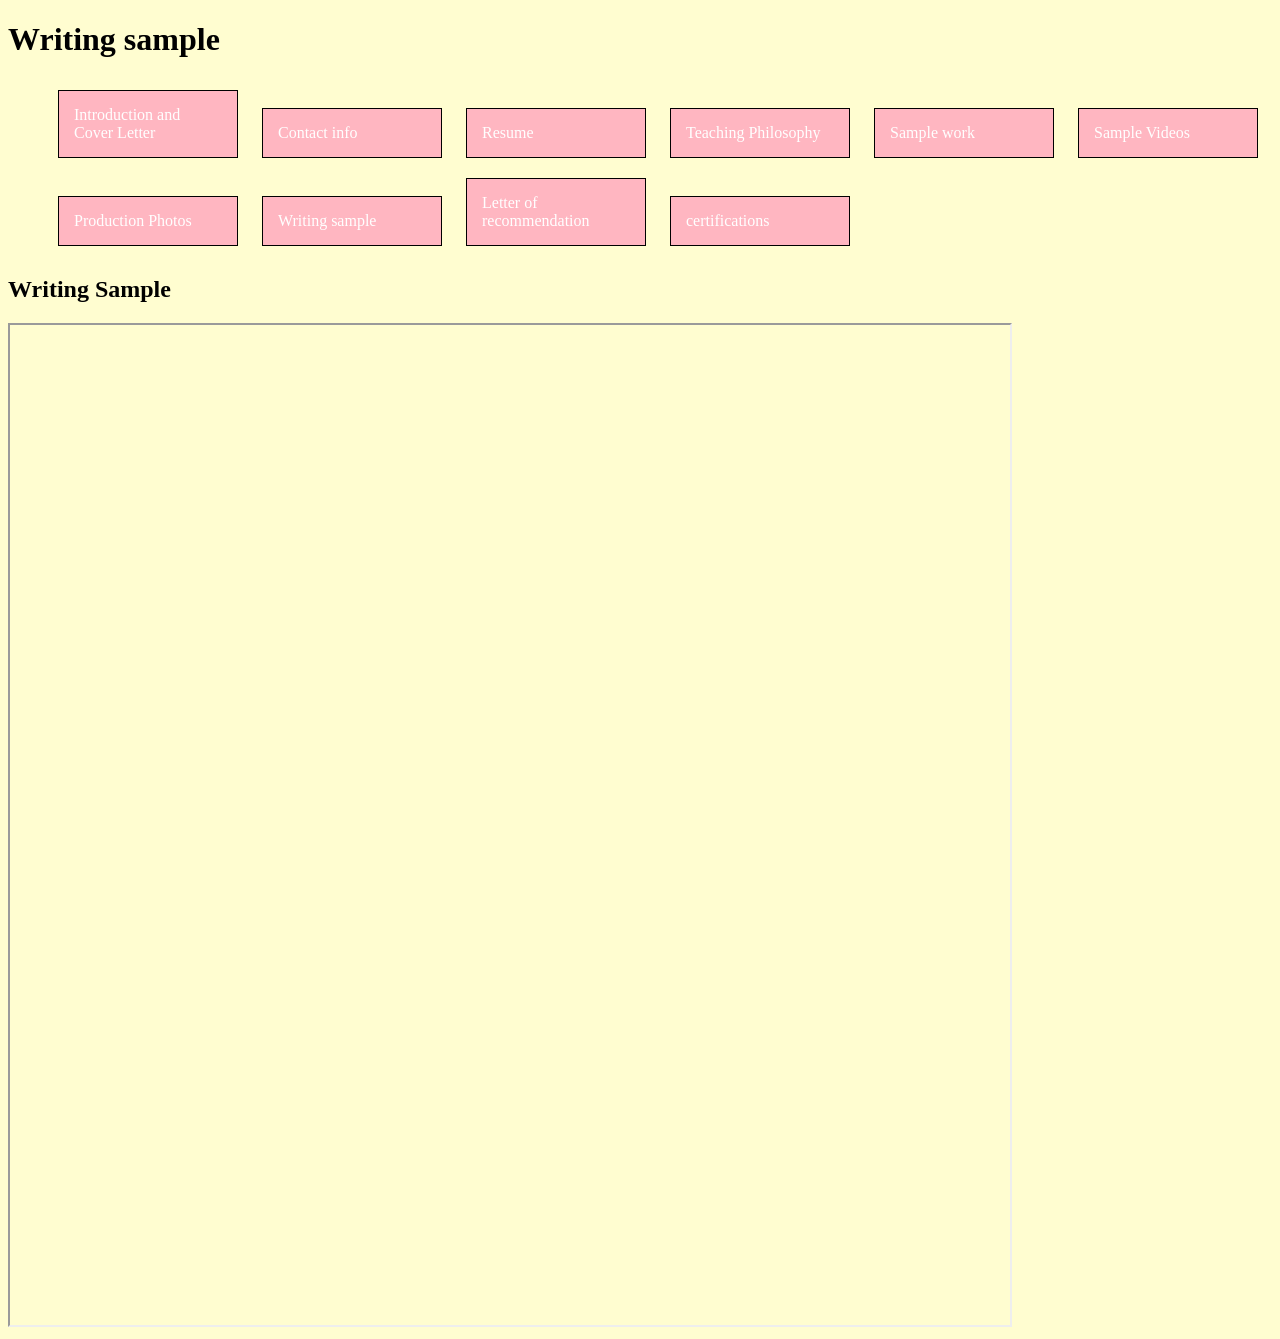
<file: portfolio10.html>
<!doctype html>
<html lang="en">

<head>
	<meta charset="UTF-8">
	<title>Theater Educator Professional Website</title>
	<link href="Blank1200px2.css" rel="stylesheet" type="text/css">
	<!-- add links to the <head>  -->
<link rel="preconnect" href="https://fonts.googleapis.com">
<link rel="preconnect" href="https://fonts.gstatic.com" crossorigin>
<link href="https://fonts.googleapis.com/css2?family=Creepster&display=swap" rel="stylesheet">




</head>



<body id="wrapper">
	<header>
		<h1>Writing sample</h1>
		<div>
			<nav>
				<ul>
					<li><a href="portfolio1.html">Introduction and Cover Letter</a></li>
					<li><a href="index.html">Contact info</a></li>
				    <li><a href="portfolio5.html">Resume</a></li>
					<li><a href="portfolio6.html">Teaching Philosophy</a></li>
					<li><a href="portfolio7.html">Sample work</a></li>
					<li><a href="portfolio8.html">Sample Videos</a></li>
					<li><a href="portfolio9.html">Production Photos</a></li>
					<li><a href="portfolio10.html">Writing sample</a></li>
					<li><a href="portfolio11.html">Letter of recommendation</a></li>
					<li><a href="portfolio12.html">certifications</a></li>
				</ul>
			</nav>
		</div>
	</header>
	<main id="Waymond">
		<h2>Writing Sample</h2>
		<iframe src="Writing Sample - Lighting Reflection.pdf" width="1000" height="1000"></iframe>
	</main>

	


</body>

</html>
</file>
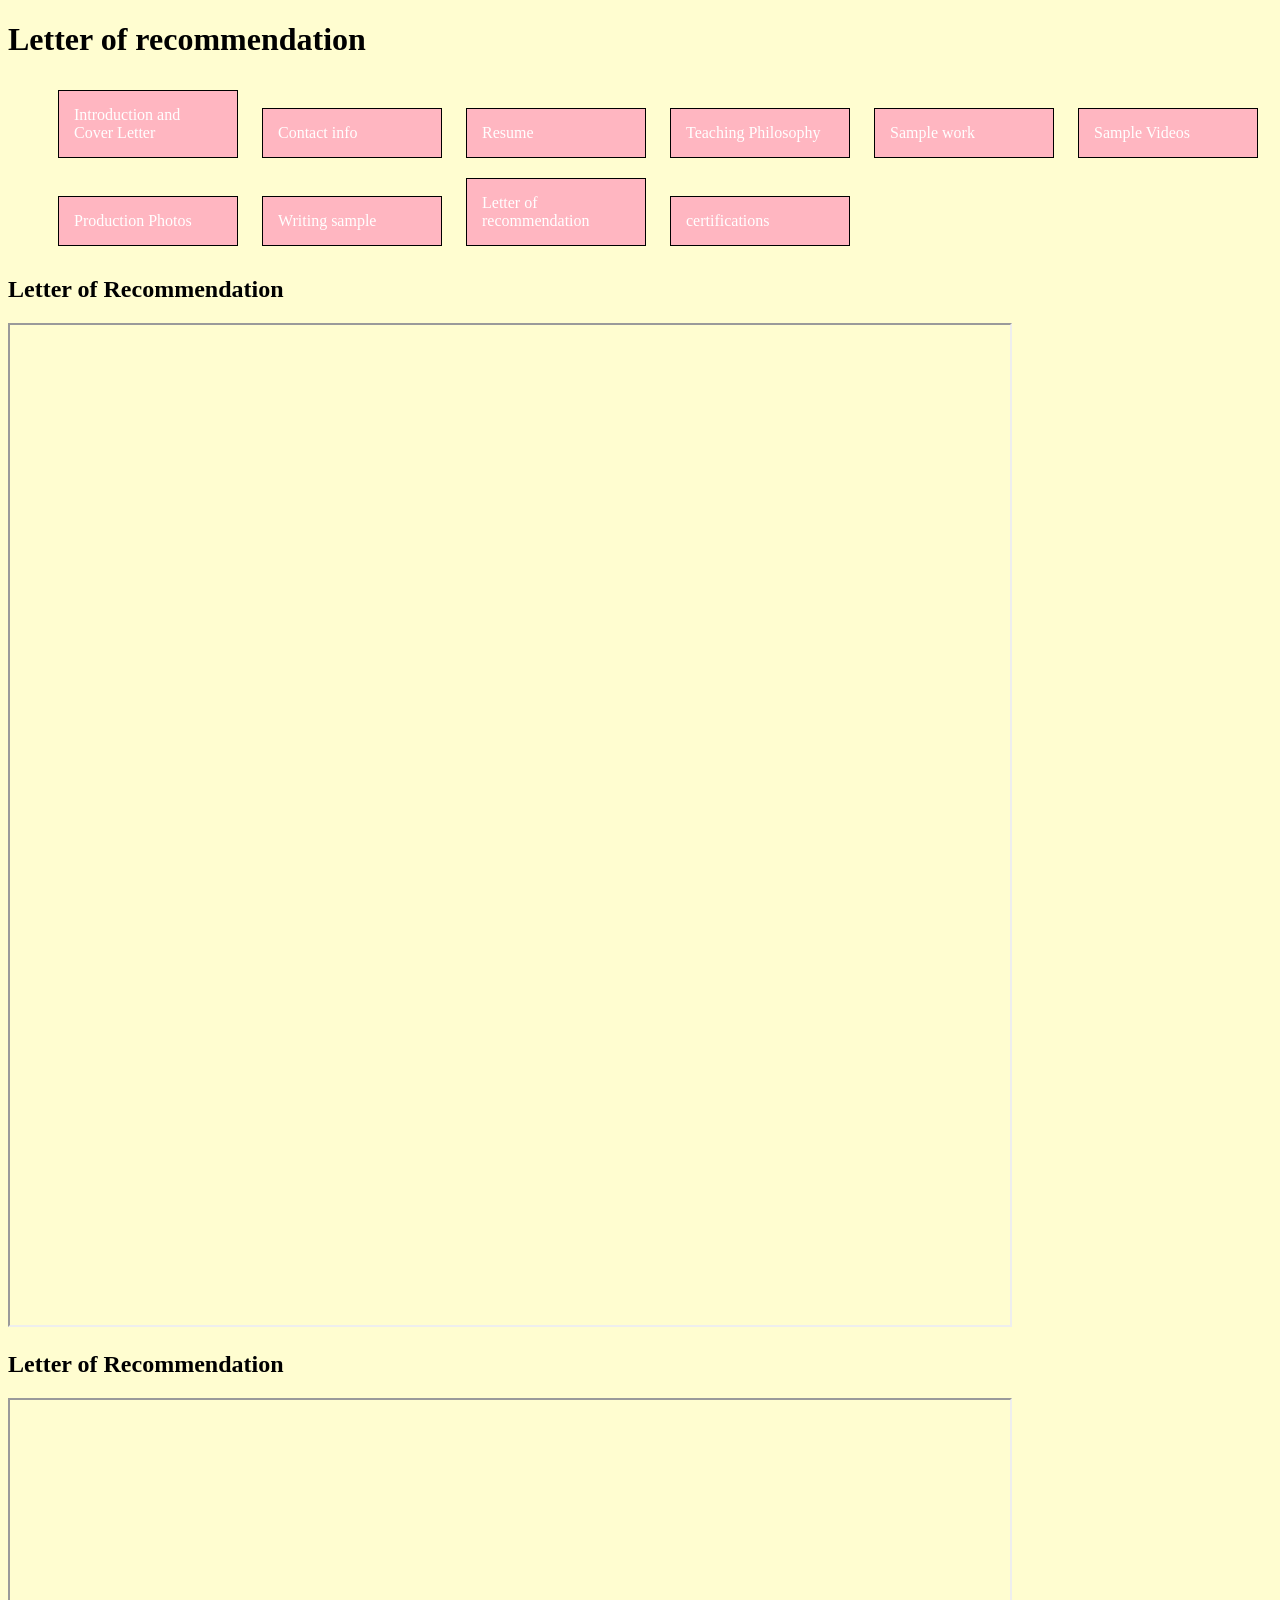
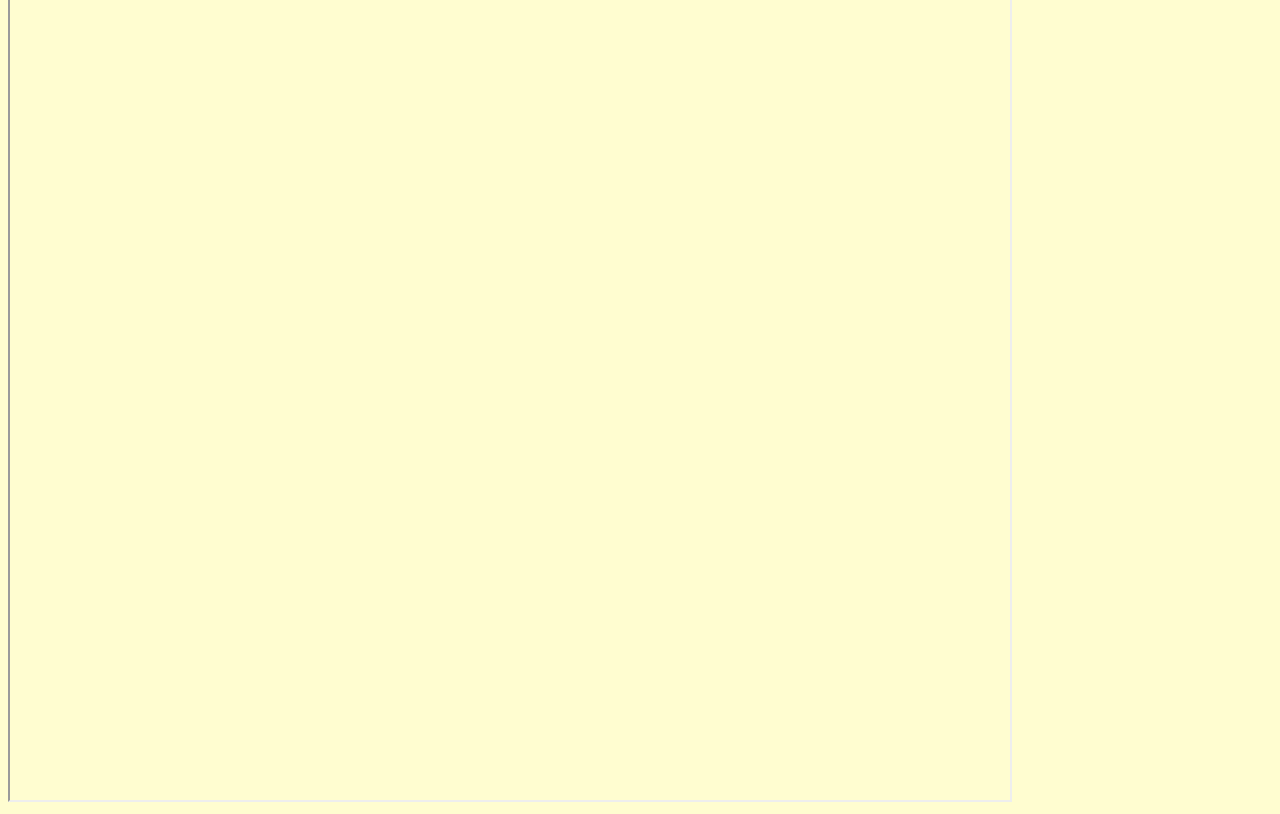
<file: portfolio11.html>
<!doctype html>
<html lang="en">

<head>
	<meta charset="UTF-8">
	<title>Theater Educator Professional Website</title>
	<link href="Blank1200px2.css" rel="stylesheet" type="text/css">
	<!-- add links to the <head>  -->
<link rel="preconnect" href="https://fonts.googleapis.com">
<link rel="preconnect" href="https://fonts.gstatic.com" crossorigin>
<link href="https://fonts.googleapis.com/css2?family=Creepster&display=swap" rel="stylesheet">




</head>



<body id="wrapper">
	<header>
		<h1>Letter of recommendation</h1>
		<div>
			<nav>
				<ul>
					<li><a href="portfolio1.html">Introduction and Cover Letter</a></li>
					<li><a href="index.html">Contact info</a></li>
				    <li><a href="portfolio5.html">Resume</a></li>
					<li><a href="portfolio6.html">Teaching Philosophy</a></li>
					<li><a href="portfolio7.html">Sample work</a></li>
					<li><a href="portfolio8.html">Sample Videos</a></li>
					<li><a href="portfolio9.html">Production Photos</a></li>
					<li><a href="portfolio10.html">Writing sample</a></li>
					<li><a href="portfolio11.html">Letter of recommendation</a></li>
					<li><a href="portfolio12.html">certifications</a></li>
				</ul>
			</nav>
		</div>

	</header>

	<main id="Waymond">
		<h2>Letter of Recommendation</h2>
		<iframe src="Addis Quiterio Rec Letter.docx (1).pdf" width="1000" height="1000"></iframe>
	</main>
	<main id="Waymond">
		<h2>Letter of Recommendation</h2>
		<iframe src="Quiterio Letter of Recommendation (1).pdf" width="1000" height="1000"></iframe>
	</main>


</body>

</html>
</file>
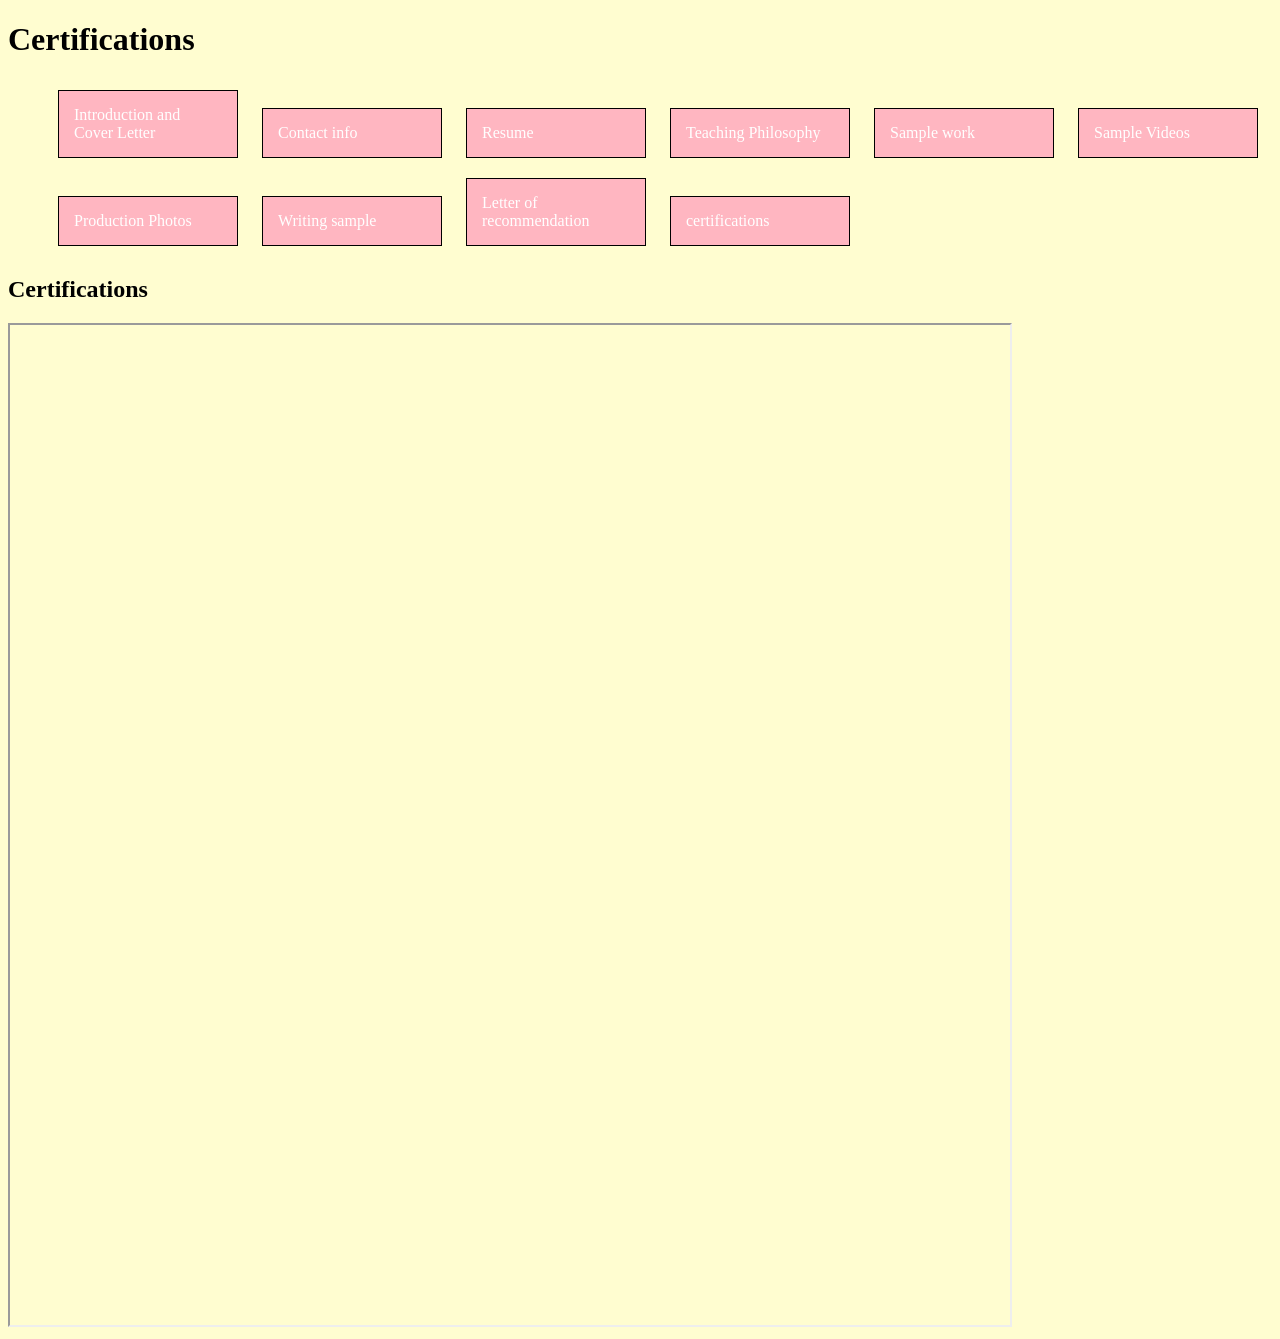
<file: portfolio12.html>
<!doctype html>
<html lang="en">

<head>
	<meta charset="UTF-8">
	<title>Theater Educator Professional Website</title>
		<link href="Blank1200px2.css" rel="stylesheet" type="text/css">
</head>

<body id="wrapper">
	<header>
		<h1>Certifications</h1>
		</header>



		<div>
			<nav>
				<ul>
					<li><a href="portfolio1.html">Introduction and Cover Letter</a></li>
					<li><a href="index.html">Contact info</a></li>
				    <li><a href="portfolio5.html">Resume</a></li>
					<li><a href="portfolio6.html">Teaching Philosophy</a></li>
					<li><a href="portfolio7.html">Sample work</a></li>
					<li><a href="portfolio8.html">Sample Videos</a></li>
					<li><a href="portfolio9.html">Production Photos</a></li>
					<li><a href="portfolio10.html">Writing sample</a></li>
					<li><a href="portfolio11.html">Letter of recommendation</a></li>
					<li><a href="portfolio12.html">certifications</a></li>

				</ul>
			</nav>
		</div>
		<main id="Waymond">
			<h2>Certifications</h2>
			<iframe src="Safe Zone Training.pdf" width="1000" height="1000"></iframe>
		</main>

</body>
</html>
</file>
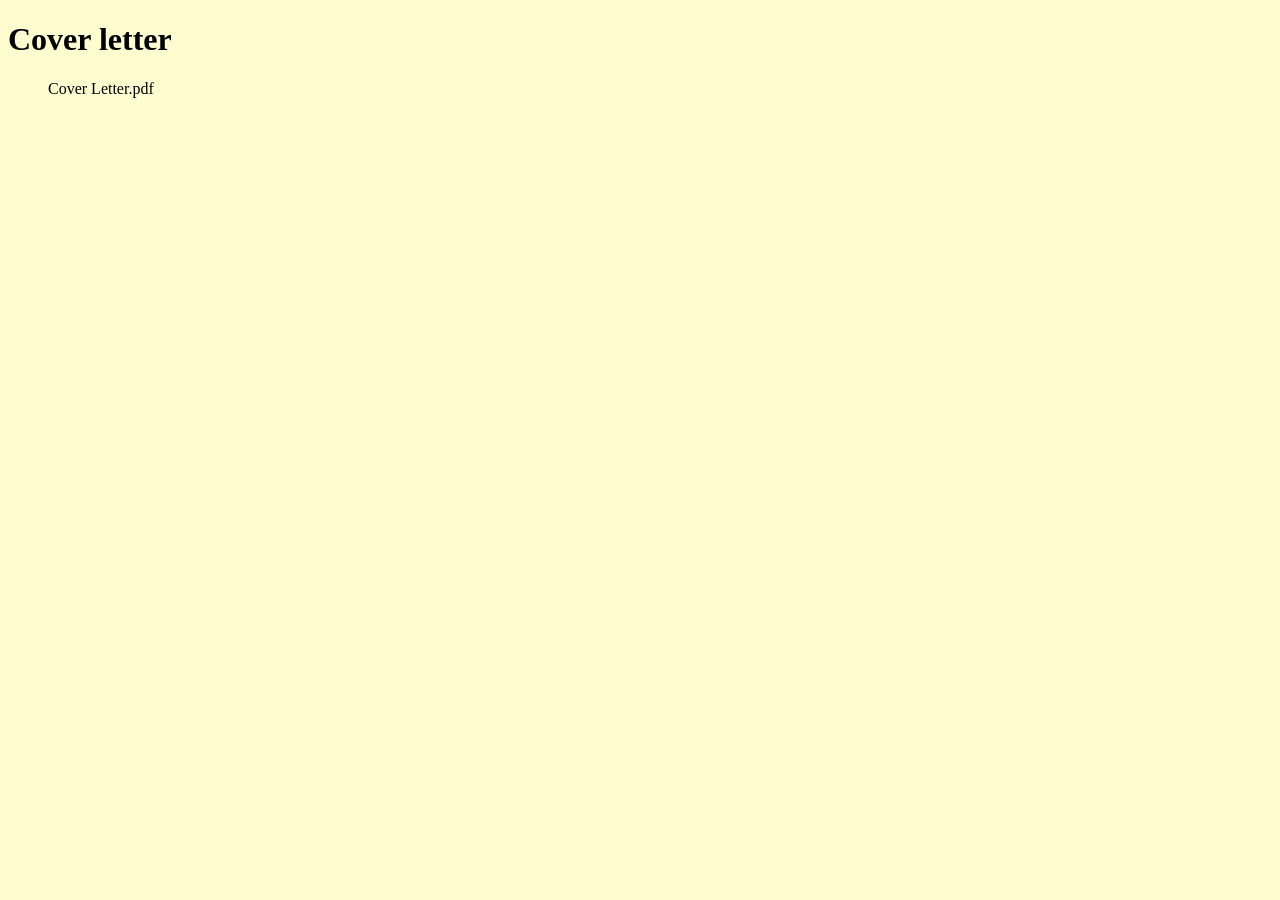
<file: portfolio2.html>
<!doctype html>
<html lang="en">

<head>
	<meta charset="UTF-8">
	<title>Theater Educator Professional Website</title>
		<link href="Blank1200px2.css" rel="stylesheet" type="text/css">
</head>

<body id="wrapper">
	<header>
		<h1>Cover letter</h1>
		</header>



		<div>
			<nav>
				<ul>
					Cover Letter.pdf
				</ul>
			</nav>
		</div>
	

</body>
</html>
</file>
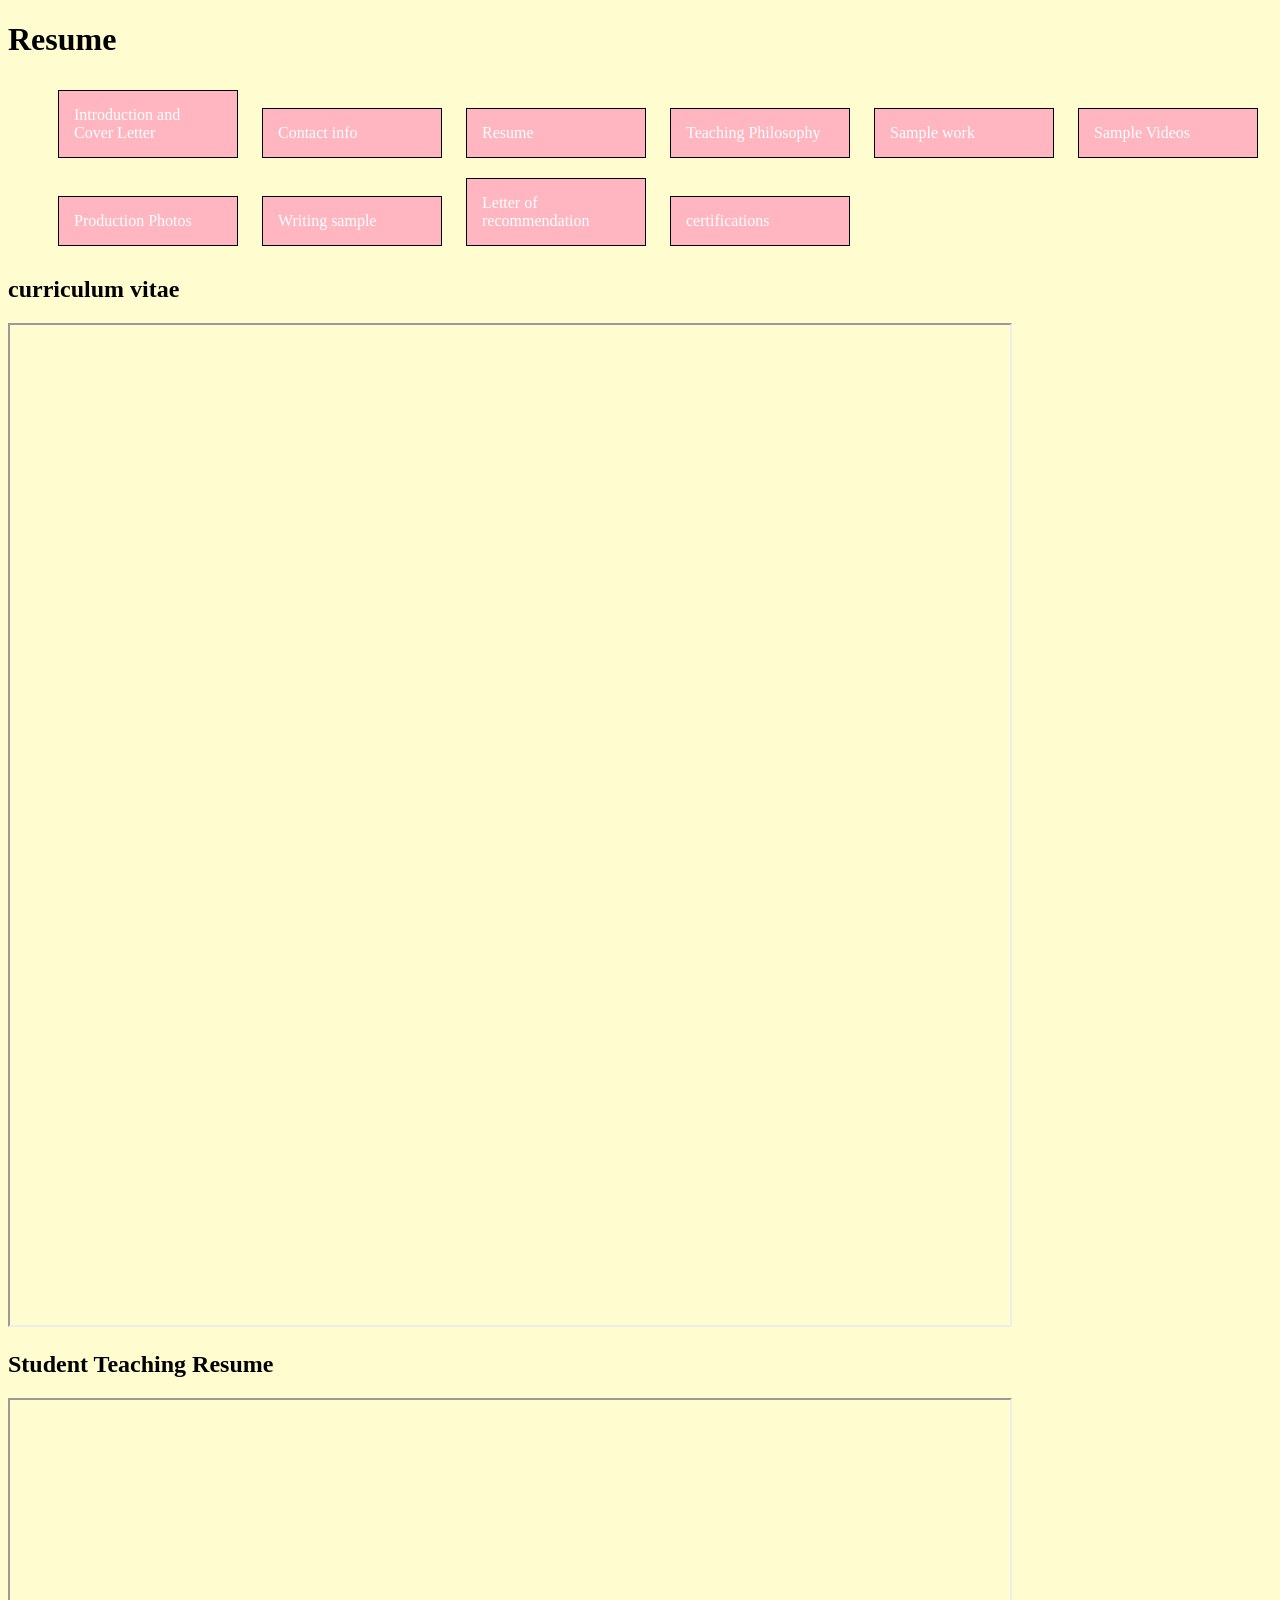
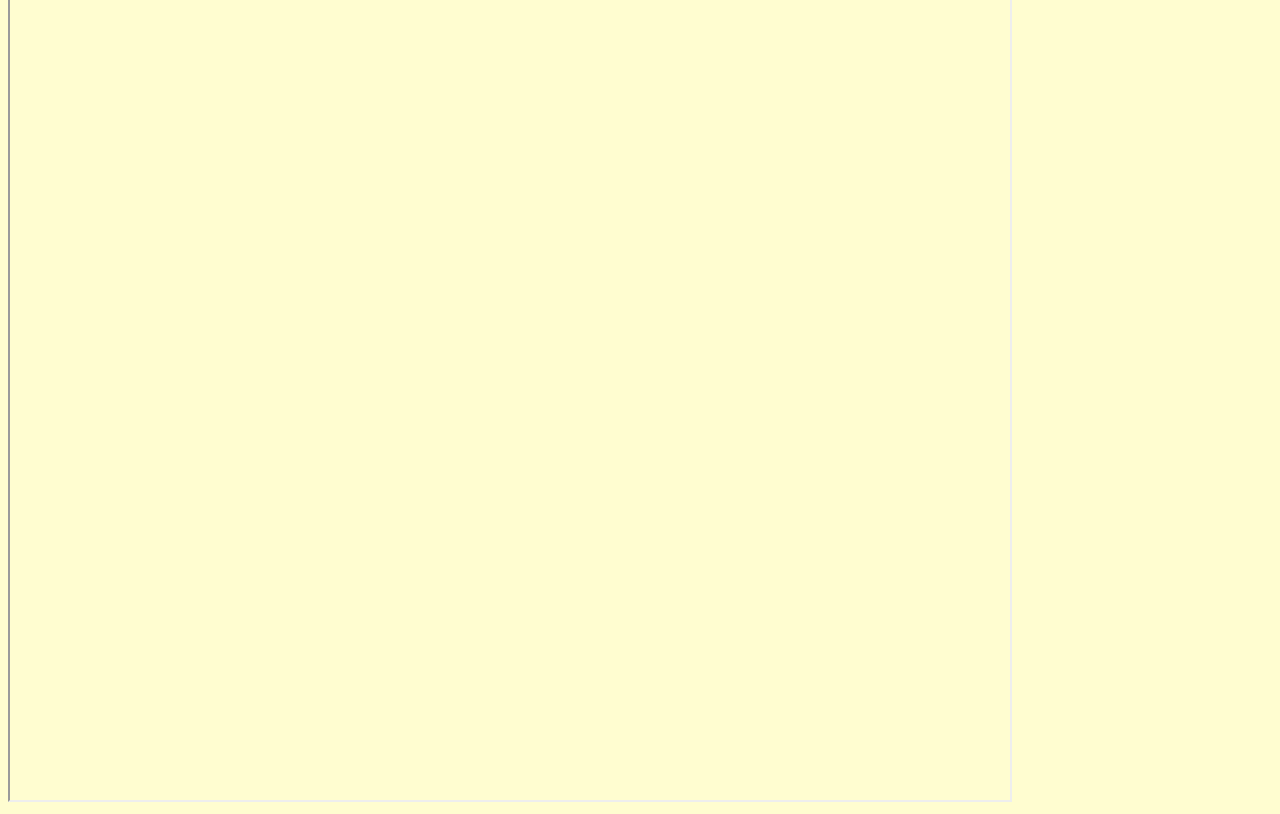
<file: portfolio5.html>
<!doctype html>
<html lang="en">

<head>
	<meta charset="UTF-8">
	<title>Theater Educator Professional Website</title>
	<link href="Blank1200px2.css" rel="stylesheet" type="text/css">
	<!-- add links to the <head>  -->
<link rel="preconnect" href="https://fonts.googleapis.com">
<link rel="preconnect" href="https://fonts.gstatic.com" crossorigin>
<link href="https://fonts.googleapis.com/css2?family=Creepster&display=swap" rel="stylesheet">




</head>



<body id="wrapper">
	<header>
		<h1>Resume</h1>
		<div>
			<nav>
				<ul>
					<li><a href="portfolio1.html">Introduction and Cover Letter</a></li>
					<li><a href="index.html">Contact info</a></li>
				    <li><a href="portfolio5.html">Resume</a></li>
					<li><a href="portfolio6.html">Teaching Philosophy</a></li>
					<li><a href="portfolio7.html">Sample work</a></li>
					<li><a href="portfolio8.html">Sample Videos</a></li>
					<li><a href="portfolio9.html">Production Photos</a></li>
					<li><a href="portfolio10.html">Writing sample</a></li>
					<li><a href="portfolio11.html">Letter of recommendation</a></li>
					<li><a href="portfolio12.html">certifications</a></li>
				</ul>
			</nav>
		</div>

		<main id="Waymond">
			<h2>curriculum  vitae</h2>
			<iframe src="Addis_Quiterio CV (2).pdf" width="1000" height="1000"></iframe>
			<h2>Student Teaching Resume</h2>
			<iframe src="Quiterio_Addis_Student_Teaching_Resume (3).pdf" width="1000" height="1000"></iframe>
		</main>


</body>

</html>
</file>
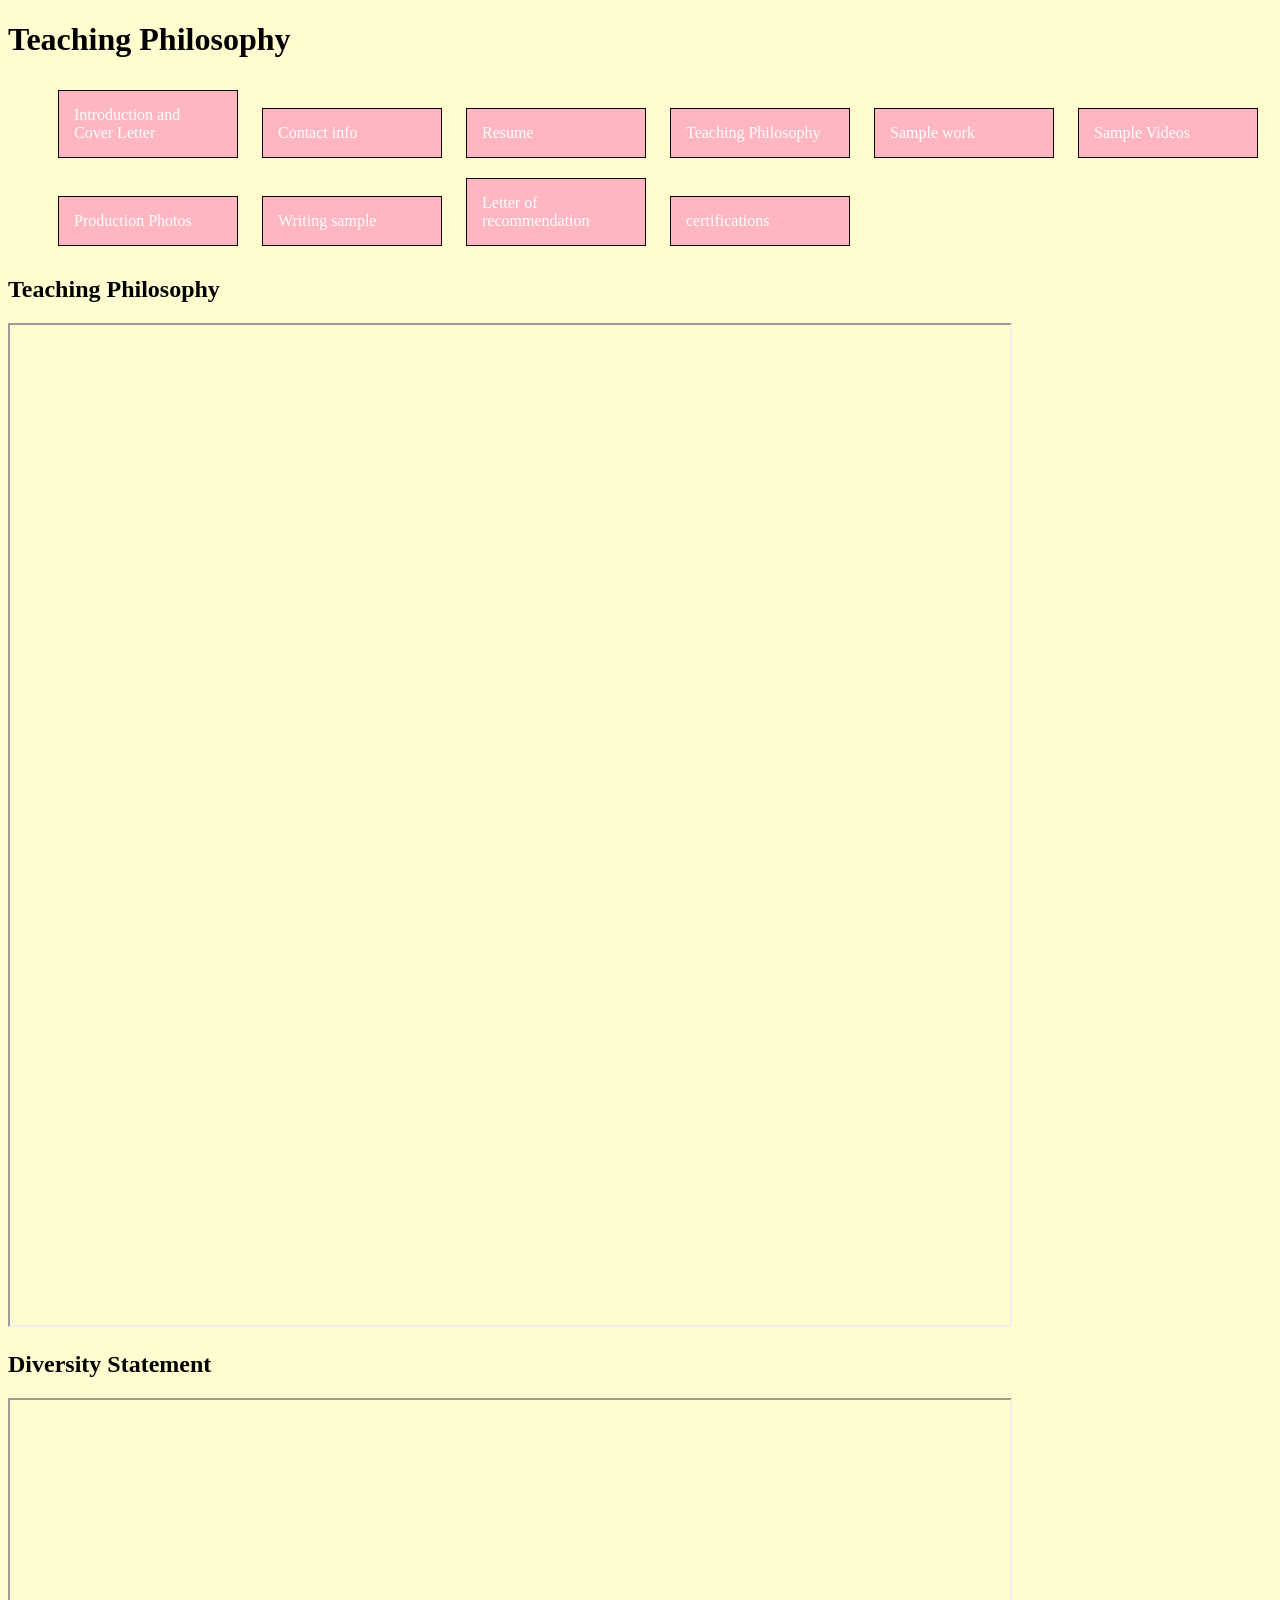
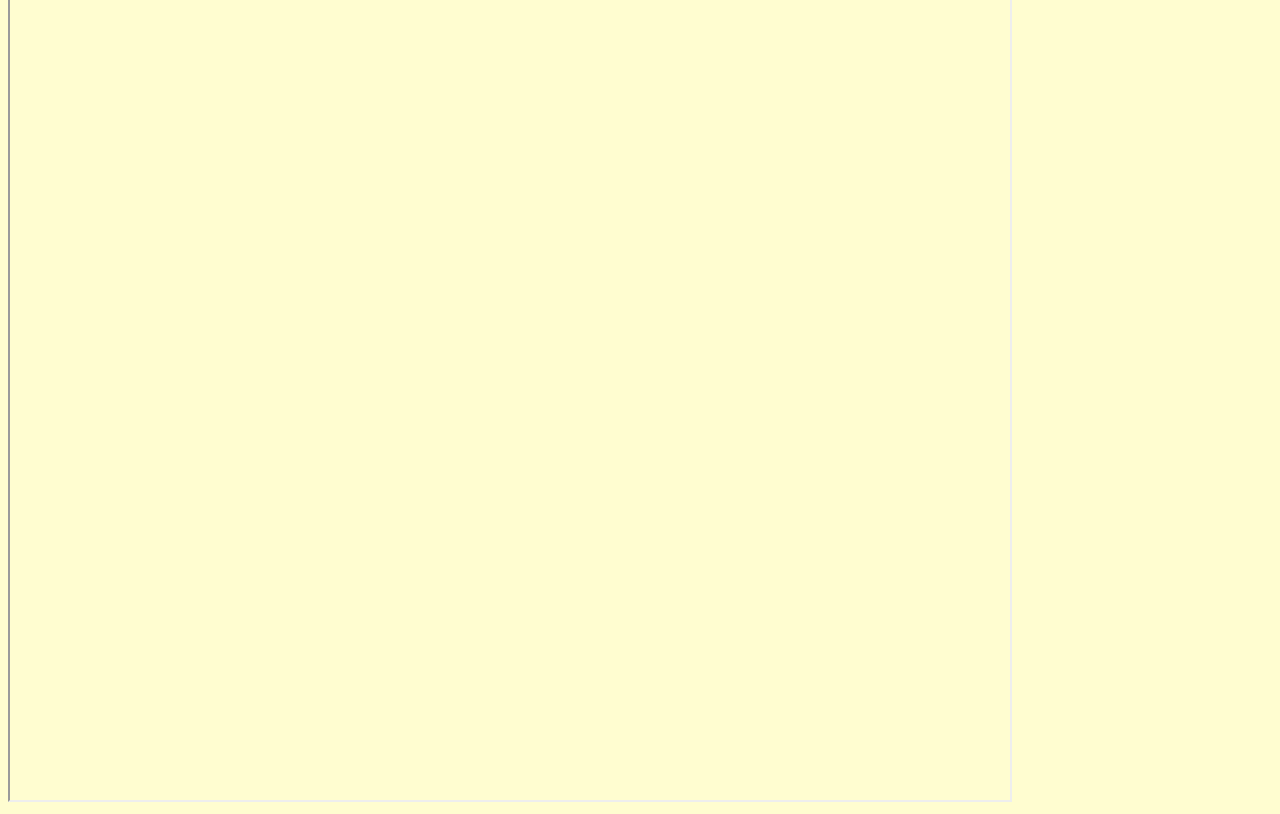
<file: portfolio6.html>
<!doctype html>
<html lang="en">

<head>
	<meta charset="UTF-8">
	<title>Theater Educator Professional Website</title>
	<link href="Blank1200px2.css" rel="stylesheet" type="text/css">
	<!-- add links to the <head>  -->
<link rel="preconnect" href="https://fonts.googleapis.com">
<link rel="preconnect" href="https://fonts.gstatic.com" crossorigin>
<link href="https://fonts.googleapis.com/css2?family=Creepster&display=swap" rel="stylesheet">




</head>



<body id="wrapper">
	<header>
		<h1>Teaching Philosophy</h1>
		<div>
			<nav>
				<ul>
					<li><a href="portfolio1.html">Introduction and Cover Letter</a></li>
					<li><a href="index.html">Contact info</a></li>
				    <li><a href="portfolio5.html">Resume</a></li>
					<li><a href="portfolio6.html">Teaching Philosophy</a></li>
					<li><a href="portfolio7.html">Sample work</a></li>
					<li><a href="portfolio8.html">Sample Videos</a></li>
					<li><a href="portfolio9.html">Production Photos</a></li>
					<li><a href="portfolio10.html">Writing sample</a></li>
					<li><a href="portfolio11.html">Letter of recommendation</a></li>
					<li><a href="portfolio12.html">certifications</a></li>
			</nav>
		</div>


	</header>
	<main id="Waymond">
		<h2>Teaching Philosophy</h2>
		<iframe src="Teaching Philosophy - Addis Quiterio.pdf" width="1000" height="1000"></iframe>


		<h2>Diversity Statement</h2>
		<iframe src="Diversity Statement - Addis Quiterio (1).pdf" width="1000" height="1000"></iframe>
	</main>


</body>

</html>
</file>
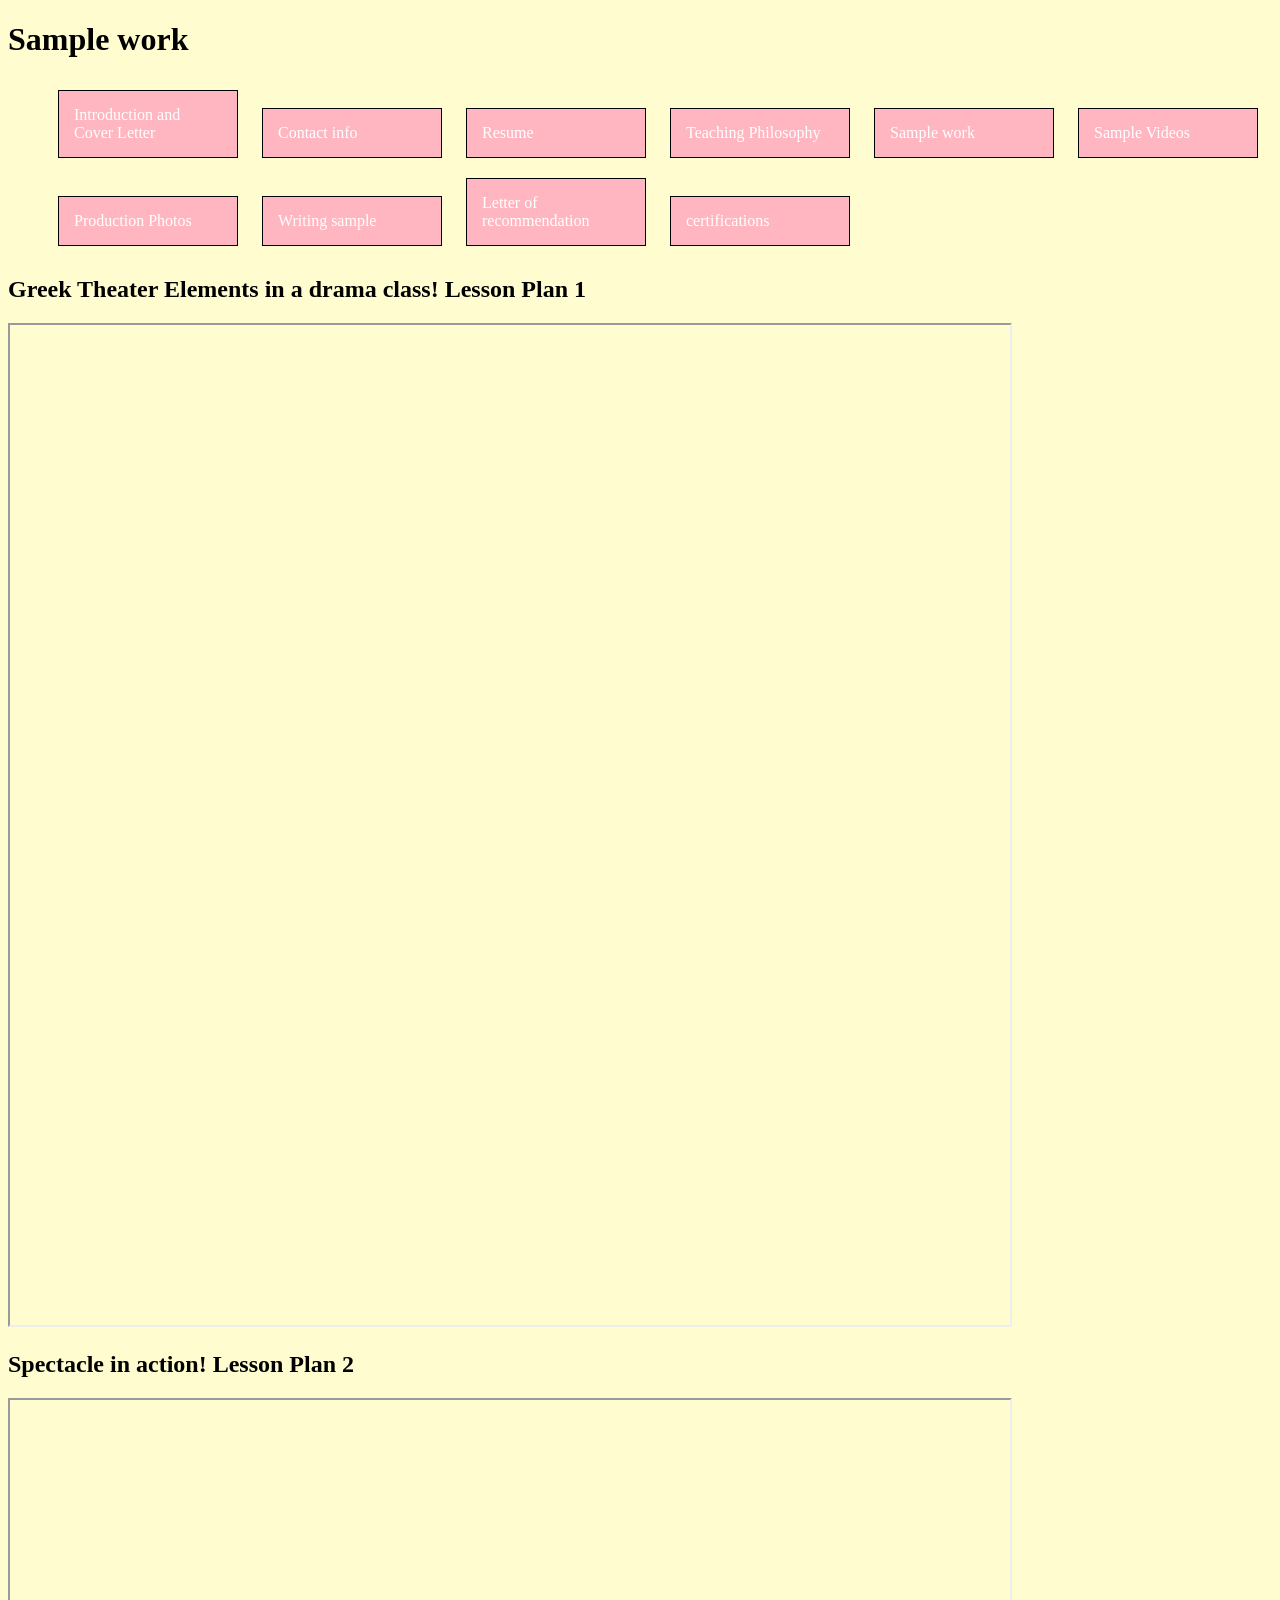
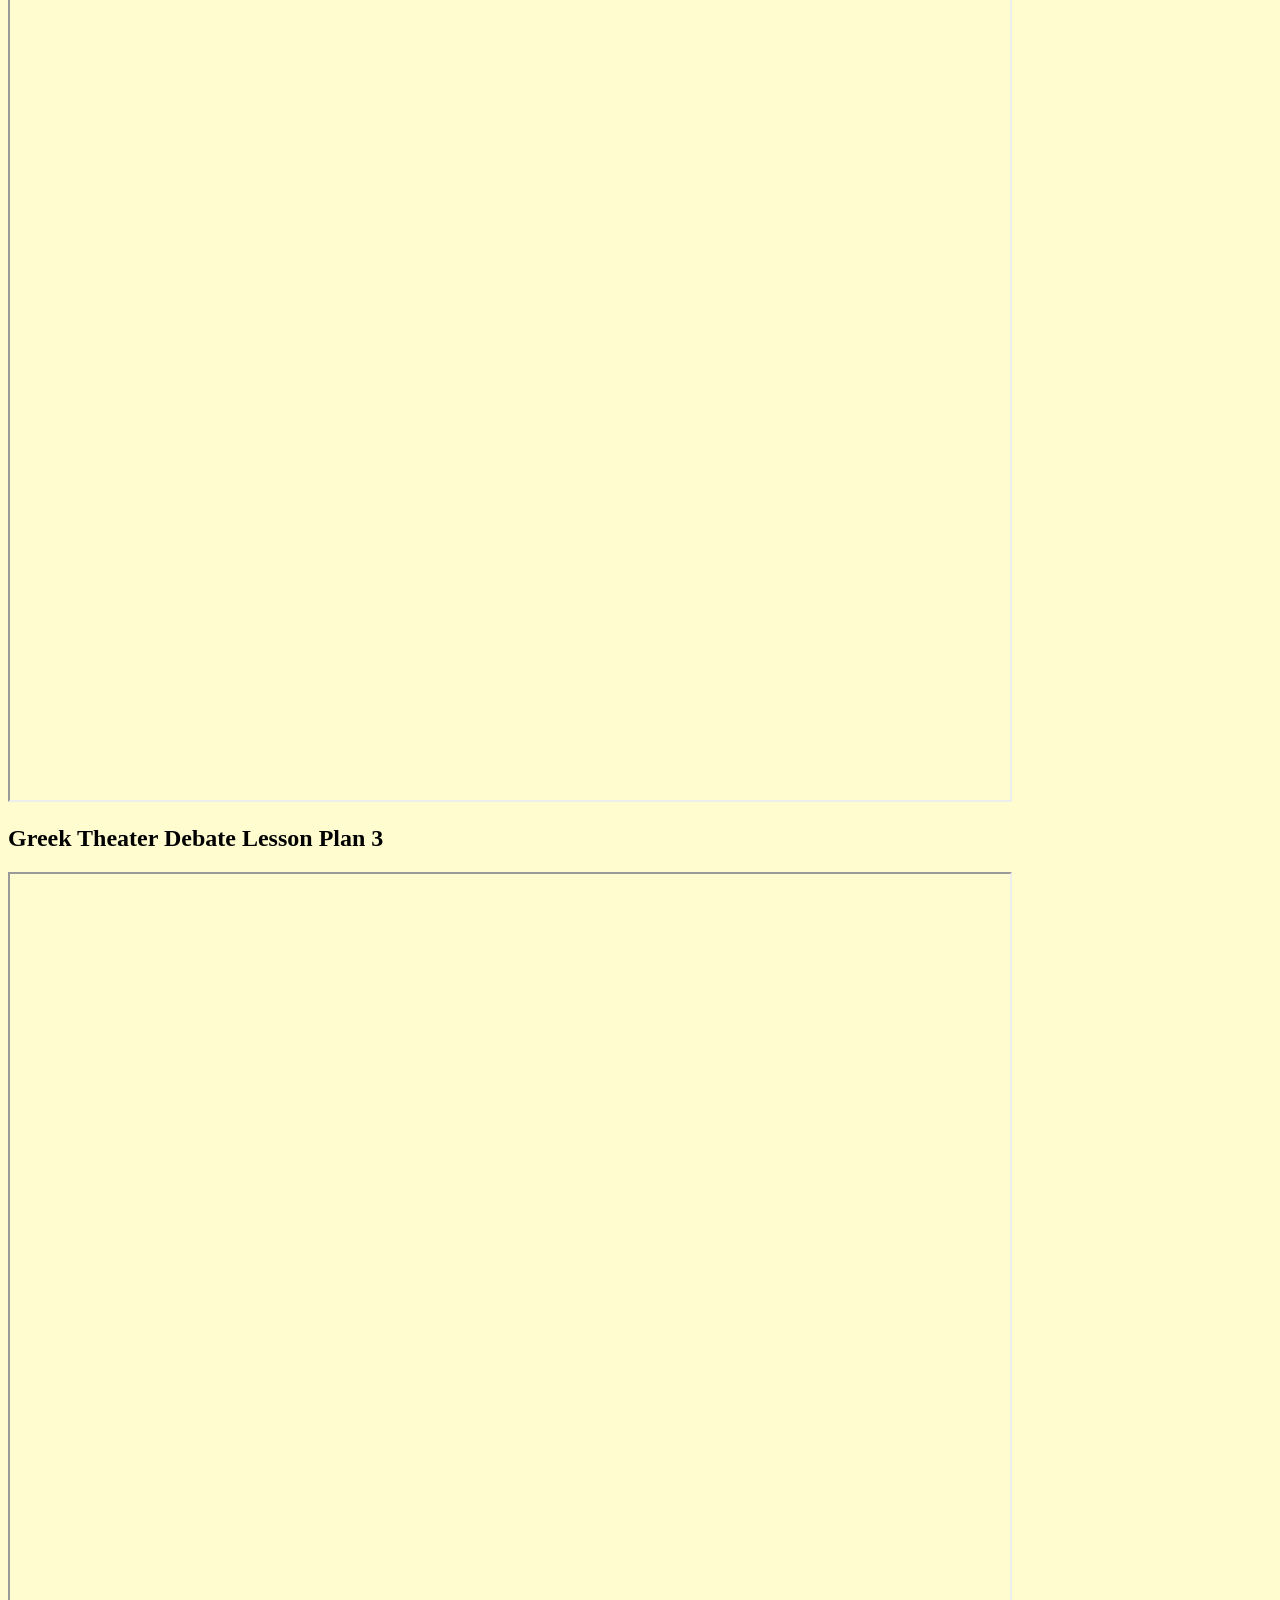
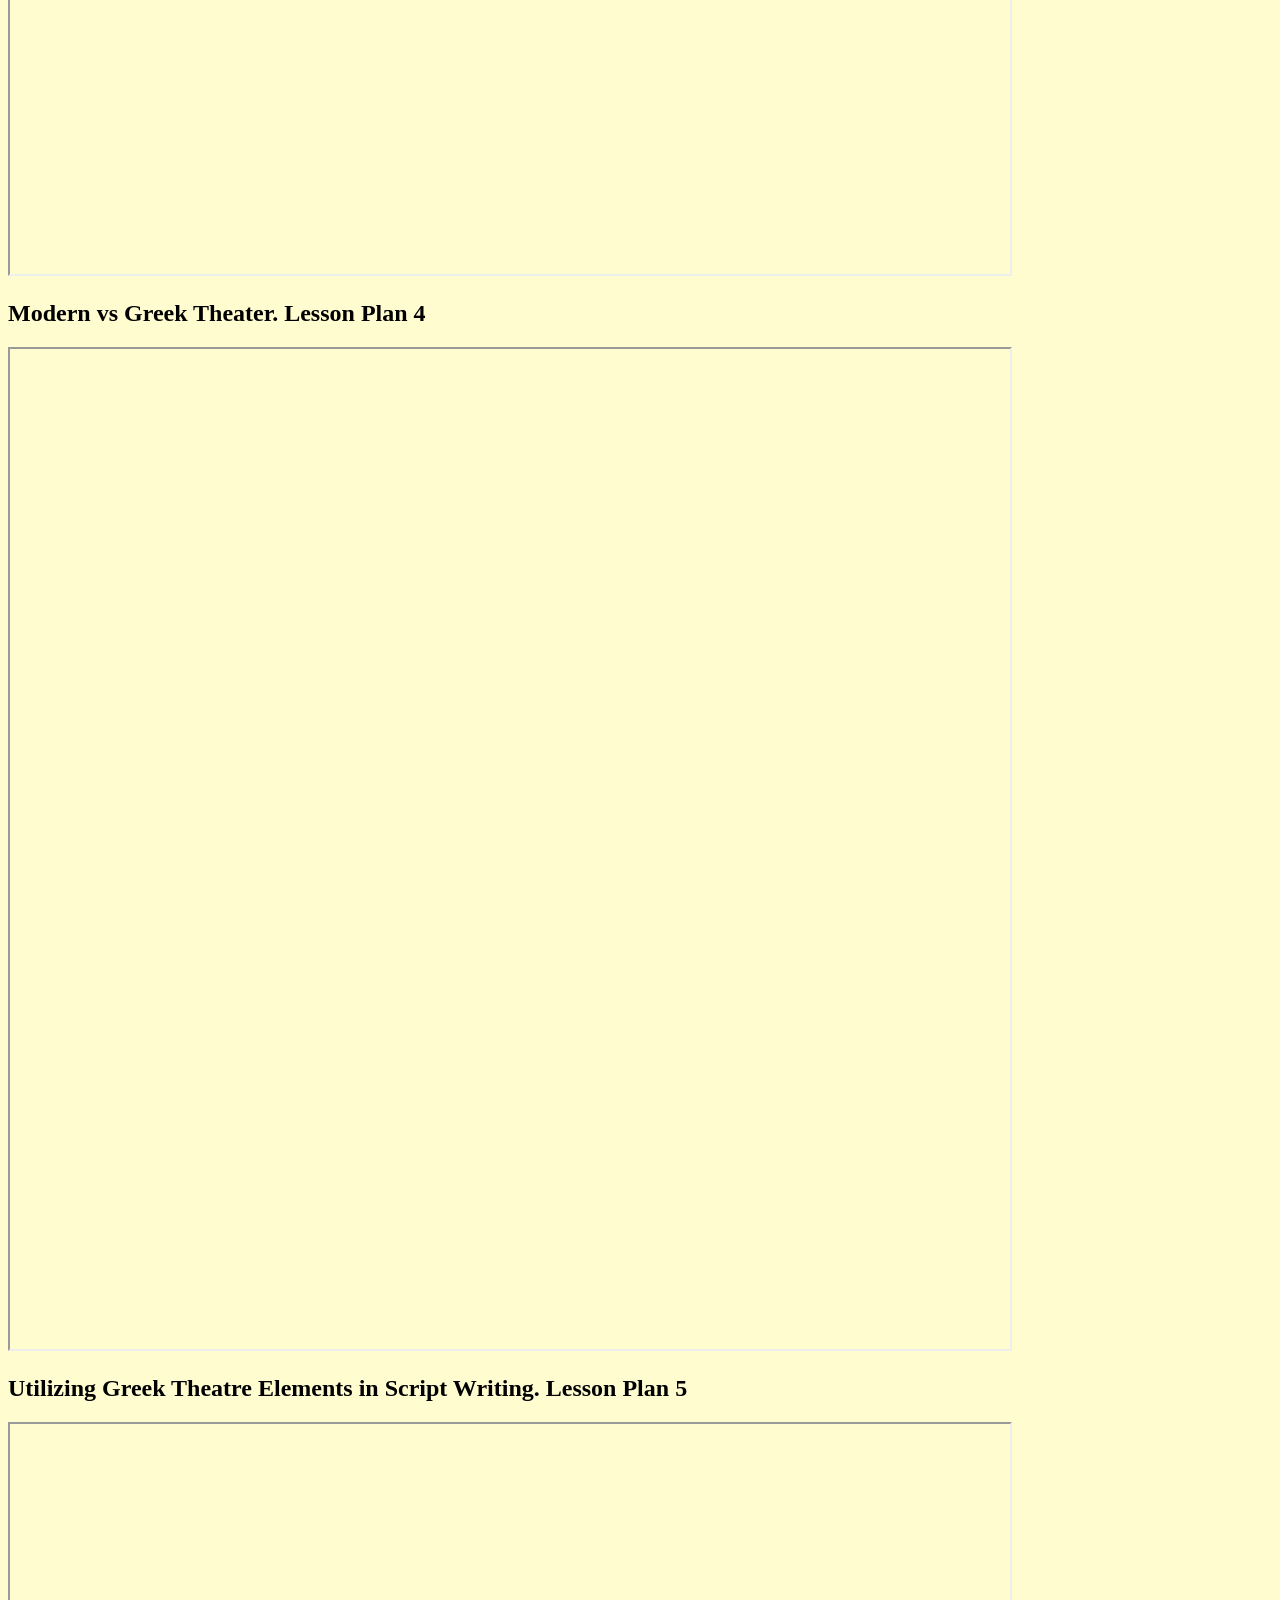
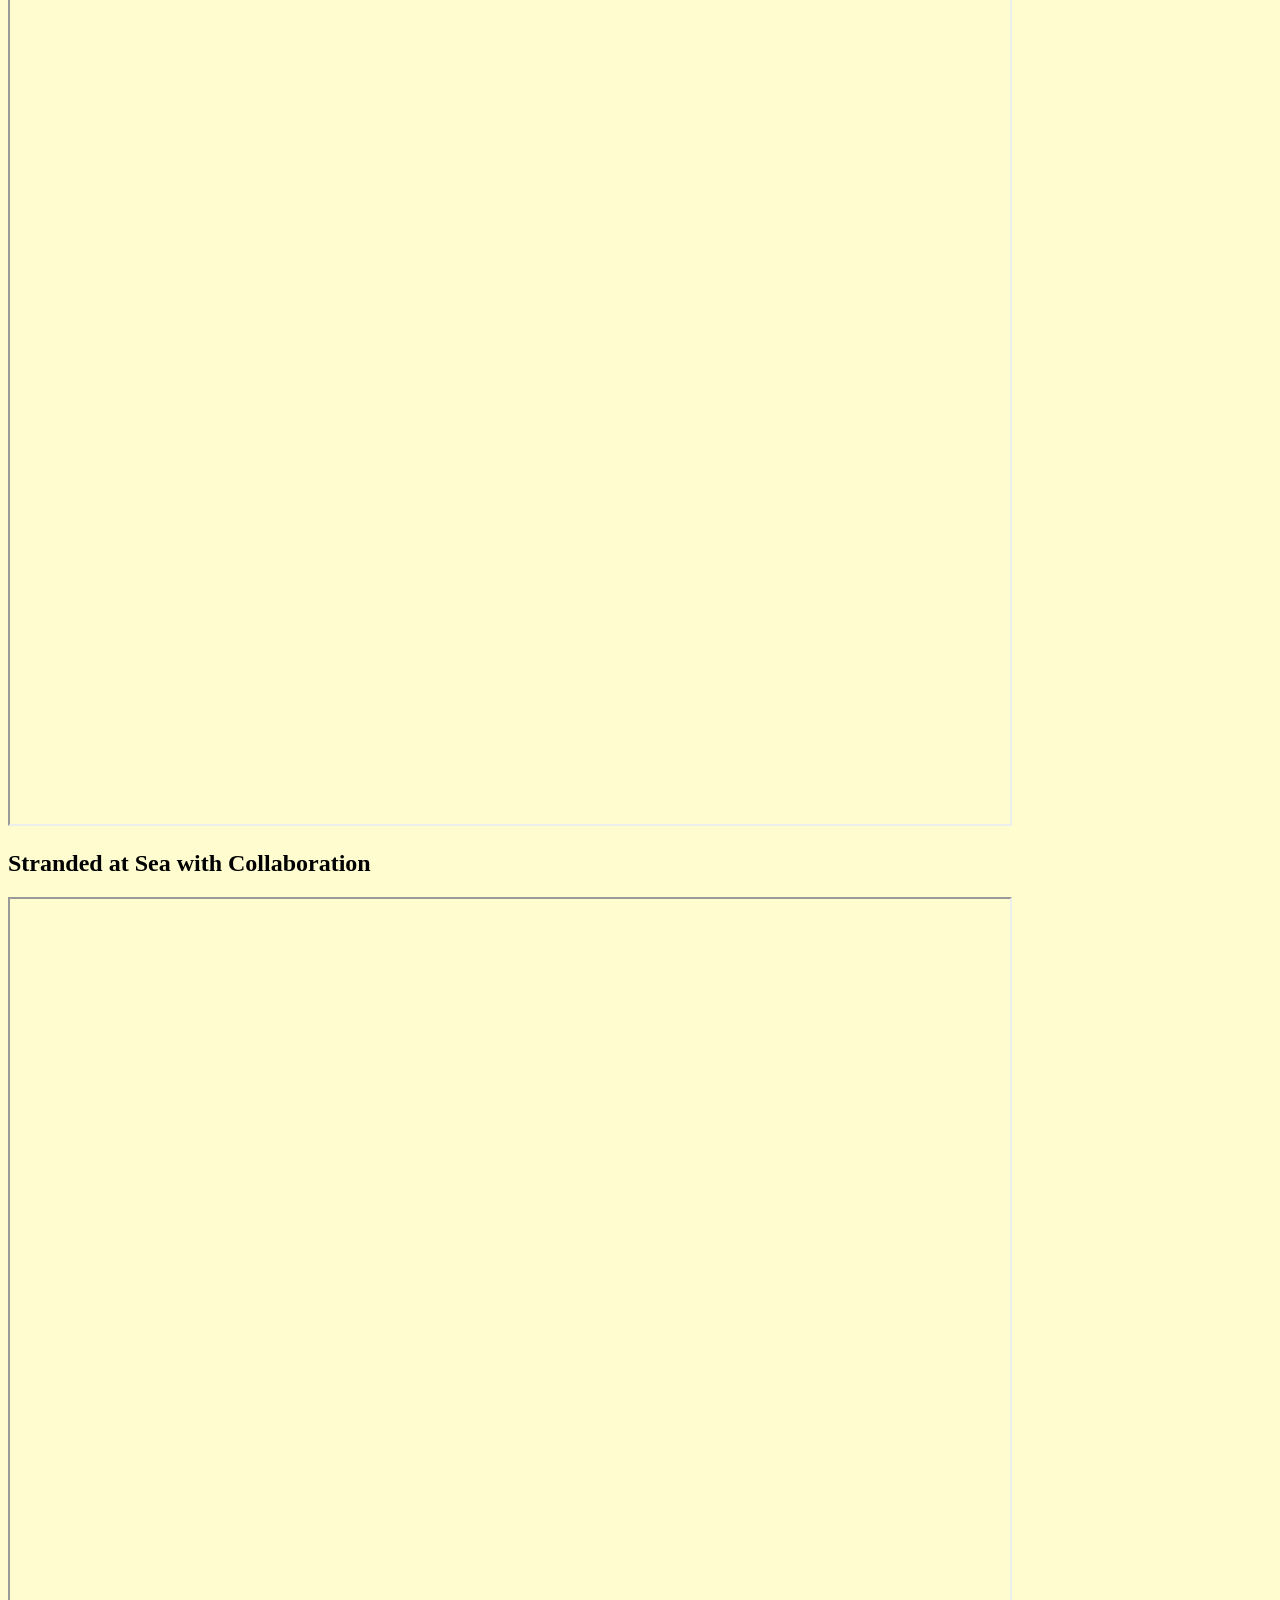
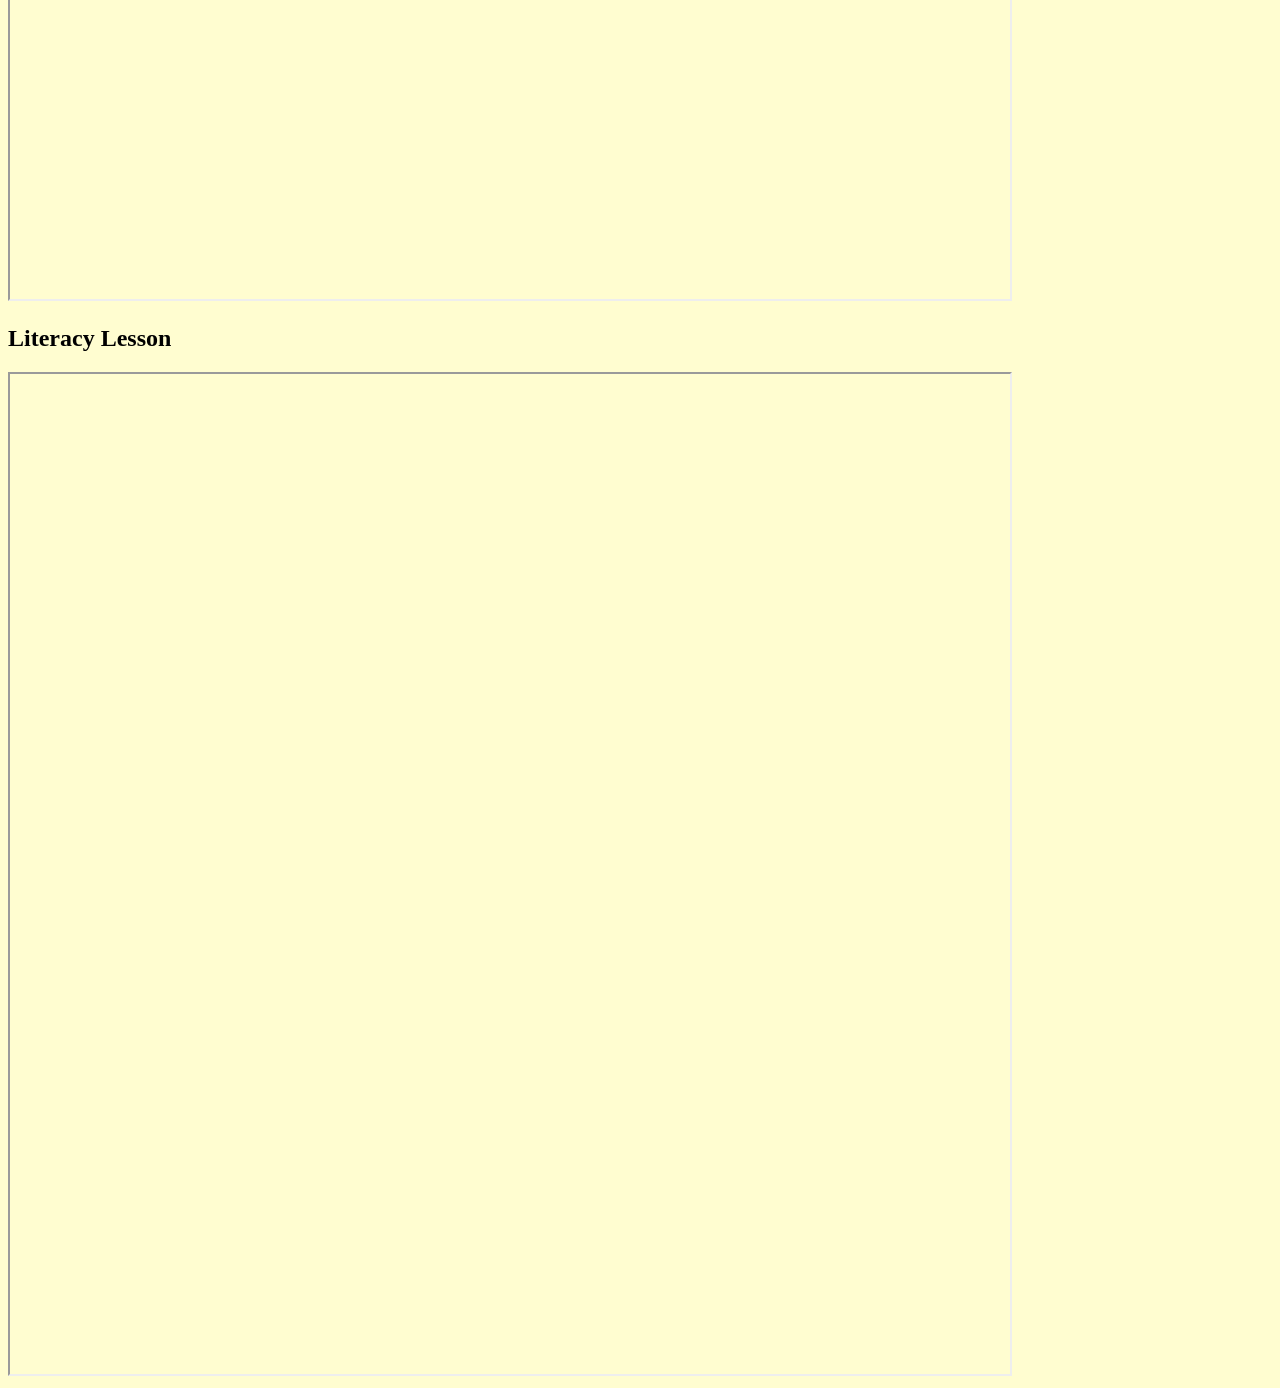
<file: portfolio7.html>
<!doctype html>
<html lang="en">

<head>
	<meta charset="UTF-8">
	<title>Theater Educator Professional Website</title>
	<link href="Blank1200px2.css" rel="stylesheet" type="text/css">
	<!-- add links to the <head>  -->
<link rel="preconnect" href="https://fonts.googleapis.com">
<link rel="preconnect" href="https://fonts.gstatic.com" crossorigin>
<link href="https://fonts.googleapis.com/css2?family=Creepster&display=swap" rel="stylesheet">




</head>



<body id="wrapper">
	<header>
		<h1>Sample work</h1>
		<div>
			<nav>
				<ul>
					<li><a href="portfolio1.html">Introduction and Cover Letter</a></li>
					<li><a href="index.html">Contact info</a></li>
				    <li><a href="portfolio5.html">Resume</a></li>
					<li><a href="portfolio6.html">Teaching Philosophy</a></li>
					<li><a href="portfolio7.html">Sample work</a></li>
					<li><a href="portfolio8.html">Sample Videos</a></li>
					<li><a href="portfolio9.html">Production Photos</a></li>
					<li><a href="portfolio10.html">Writing sample</a></li>
					<li><a href="portfolio11.html">Letter of recommendation</a></li>
					<li><a href="portfolio12.html">certifications</a></li>
				</ul>
			</nav>
		</div>

	</header>

	<main id="Waymond">
		<h2>Greek Theater Elements in a drama class! Lesson Plan 1</h2>
		<iframe src="Lesson Plan 1 - Introduction to Greek Theatre.pdf" width="1000" height="1000"></iframe>
		<h2> Spectacle in action! Lesson Plan 2</h2>
		<iframe src="Lesson Plan 2 - Spectacle in action!.pdf" width="1000" height="1000"></iframe>
		<h2>Greek Theater Debate Lesson Plan 3</h2>
		<iframe src="Greek Theatre Debate - Day 3 (2).pdf" width="1000" height="1000"></iframe>
		<h2>Modern vs Greek Theater. Lesson Plan 4</h2>
		<iframe src="Modern vs Greek Theatre - 4 (1).pdf" width="1000" height="1000"></iframe>
		<h2>Utilizing Greek Theatre Elements in Script Writing. Lesson Plan 5</h2>
		<iframe src="Lesson Plan 5 - Utilizing Greek Theatre Elements in Script Writing (1).pdf" width="1000" height="1000"></iframe>
		<h2>Stranded at Sea with Collaboration</h2>
		<iframe src="Stranded at Sea with Collaboration Lesson Plan (1).pdf" width="1000" height="1000"></iframe>
		<h2>Literacy Lesson</h2>
		<iframe src="Literacy Lesson Plan.pdf" width="1000" height="1000"></iframe>
	</main>

	


</body>

</html>
</file>
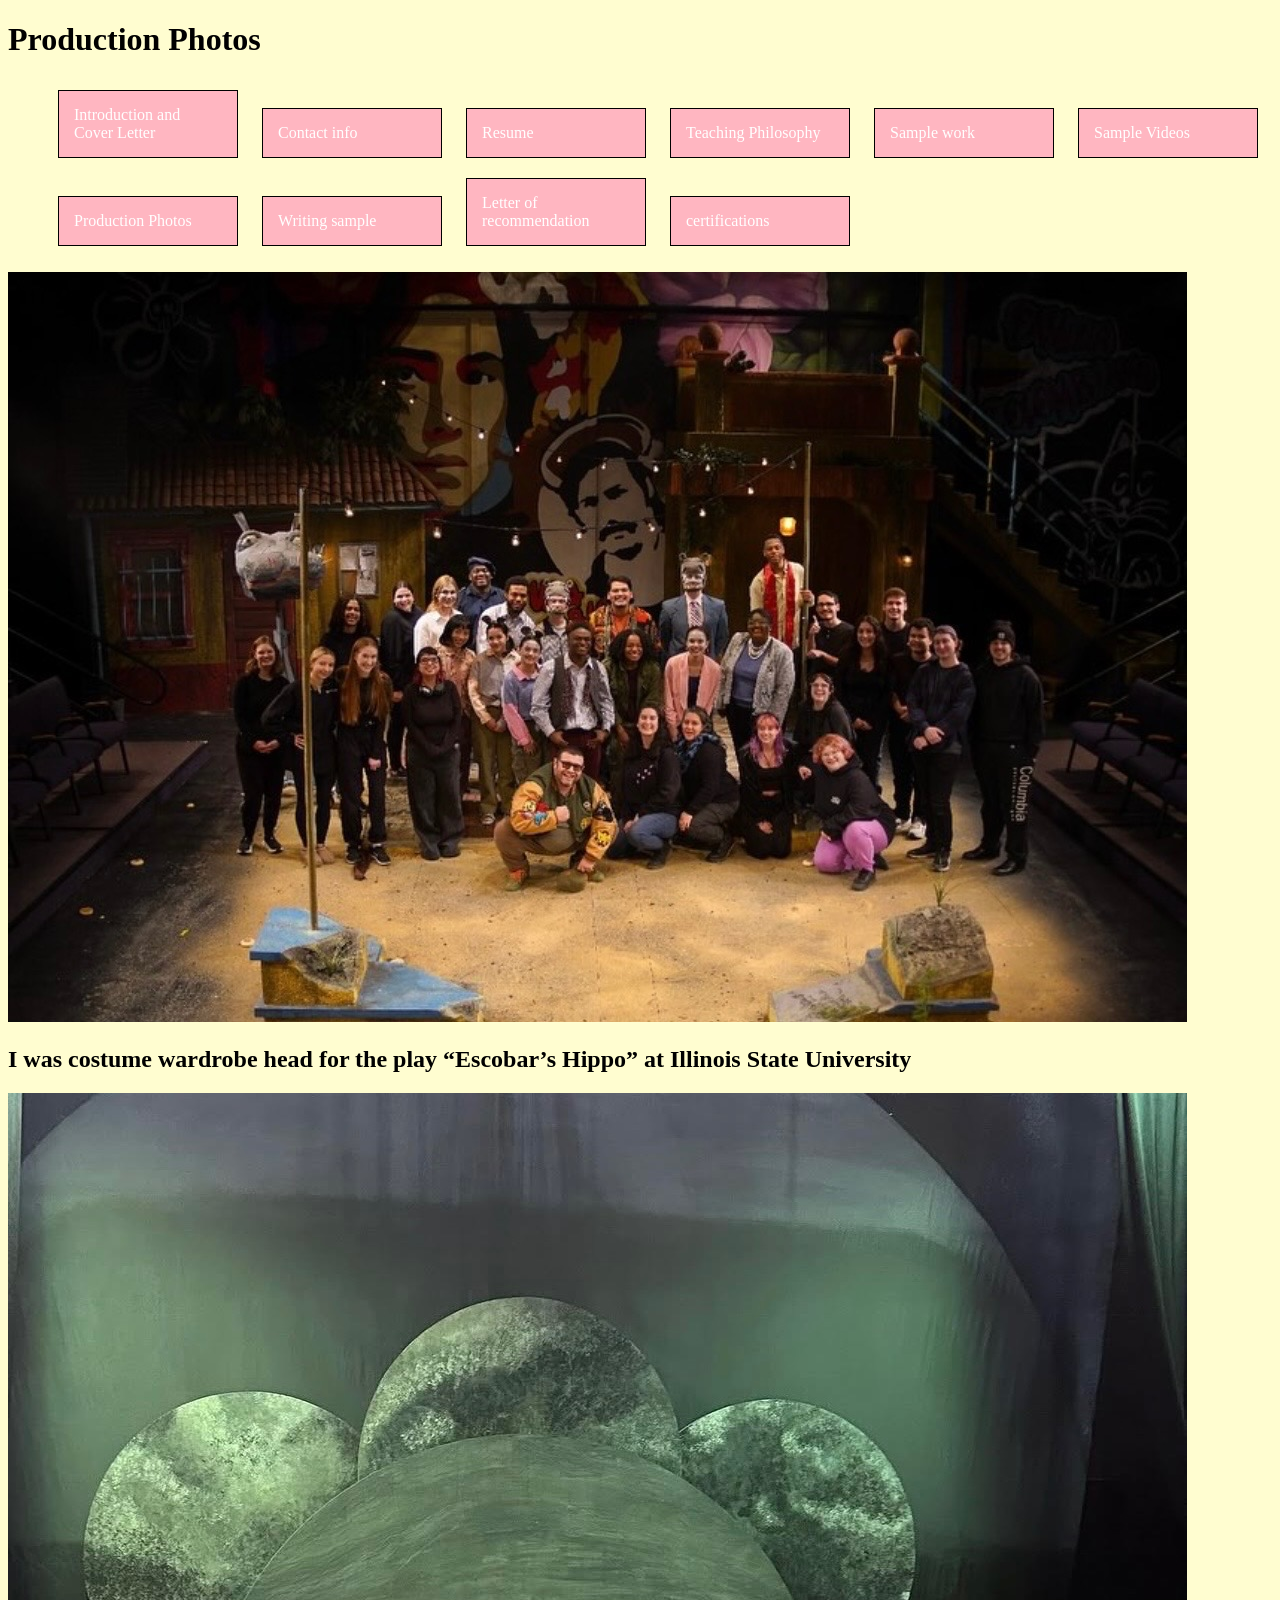
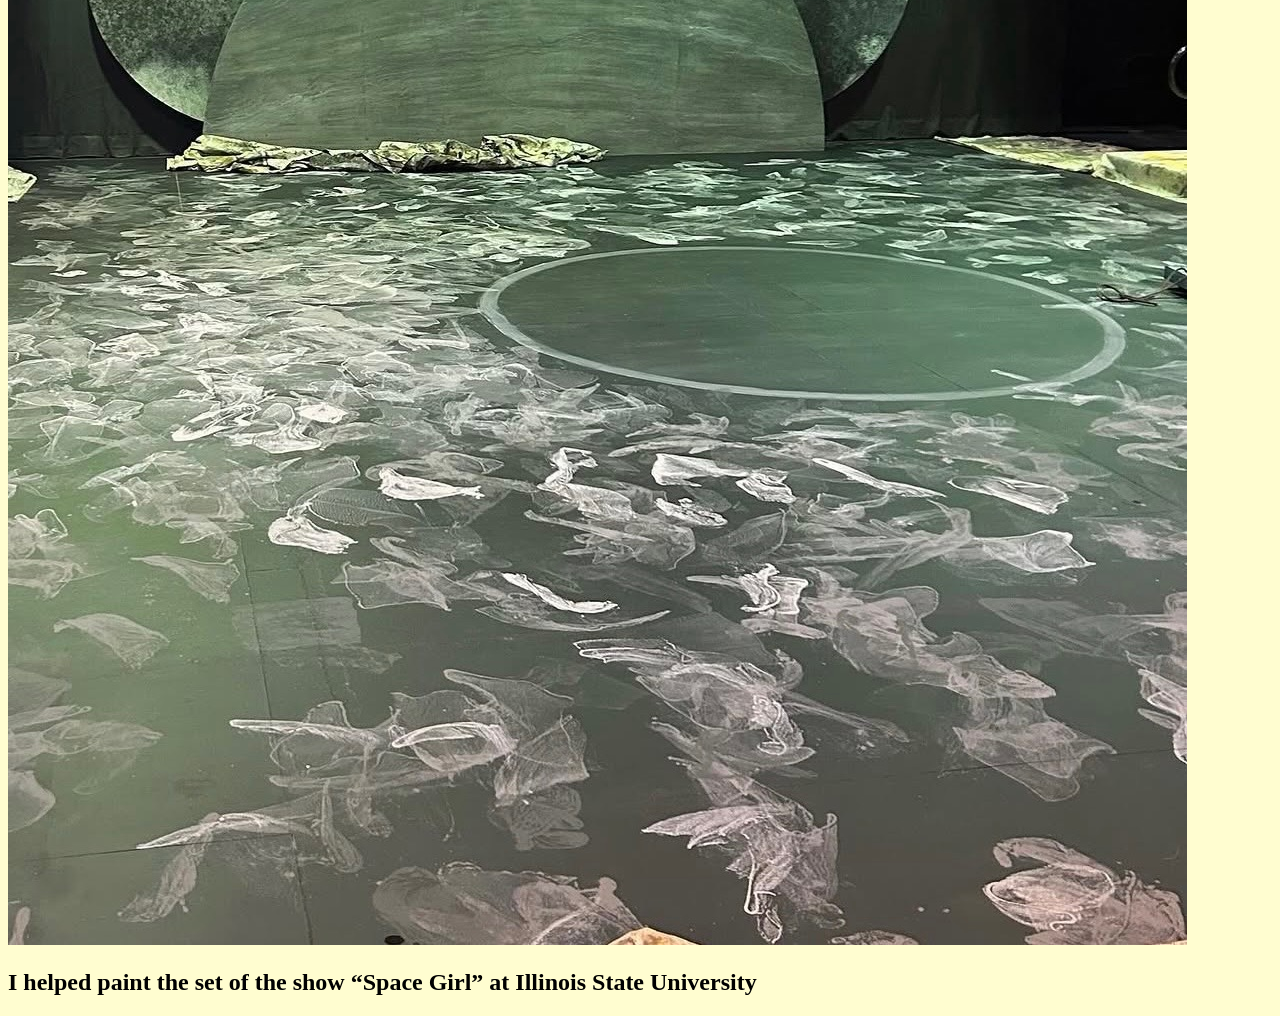
<file: portfolio9.html>
<!doctype html>
<html lang="en">

<head>
	<meta charset="UTF-8">
	<title>Theater Educator Professional Website</title>
	<link href="Blank1200px2.css" rel="stylesheet" type="text/css">
	<!-- add links to the <head>  -->
<link rel="preconnect" href="https://fonts.googleapis.com">
<link rel="preconnect" href="https://fonts.gstatic.com" crossorigin>
<link href="https://fonts.googleapis.com/css2?family=Creepster&display=swap" rel="stylesheet">




</head>



<body id="wrapper">
	<header>
		<h1>Production Photos</h1>
		<div>
			<nav>
				<ul>
					<li><a href="portfolio1.html">Introduction and Cover Letter</a></li>
					<li><a href="index.html">Contact info</a></li>
				    <li><a href="portfolio5.html">Resume</a></li>
					<li><a href="portfolio6.html">Teaching Philosophy</a></li>
					<li><a href="portfolio7.html">Sample work</a></li>
					<li><a href="portfolio8.html">Sample Videos</a></li>
					<li><a href="portfolio9.html">Production Photos</a></li>
					<li><a href="portfolio10.html">Writing sample</a></li>
					<li><a href="portfolio11.html">Letter of recommendation</a></li>
					<li><a href="portfolio12.html">certifications</a></li>
				</ul>
			</nav>
		</div>
       </header>
<main>
	
	<img id="Waymond" src="IMG_4889.jpeg" alt="Production1" /></main>
	<h2>I was costume wardrobe head for the play “Escobar’s Hippo” at Illinois State University</h2>
	
	<img id="Waymond" src="IMG_4915.jpeg" alt="Production2" /></main>
	<h2>I helped paint the set of the show “Space Girl” at Illinois State University</h2>


</body>

</html>
</file>
<file: Blank1200px2.css>
body {
  background-color:#FFFDD0;
}
.star1 {
  position: absolute;
  animation: star1-ani 10s linear infinite;
}

@keyframes star1-ani {
  0%   { opacity: .0; left:0; }
  50%  { opacity: .5; }
  100% { opacity: .0; left: 1000px; }
}

#Waymond {
  max-width: 100%; /* Image will not exceed its original width or parent container width */
  height: auto;    /* Maintains aspect ratio */
}
nav li a {
  color: #ffffff;
  display: block;
  border: 1px solid #000000;
  padding: 15px;
  background-color: #FFB6C1;
  
  text-decoration: none;

}
nav li {
  display: inline-block;
  padding: 0;
  margin: 10px;
  width: 180px;
}

#main{
  border: 5px solid #000000;
  width: 1700px;
 height: 600px;
 font-size: 30px;

}
</file>
